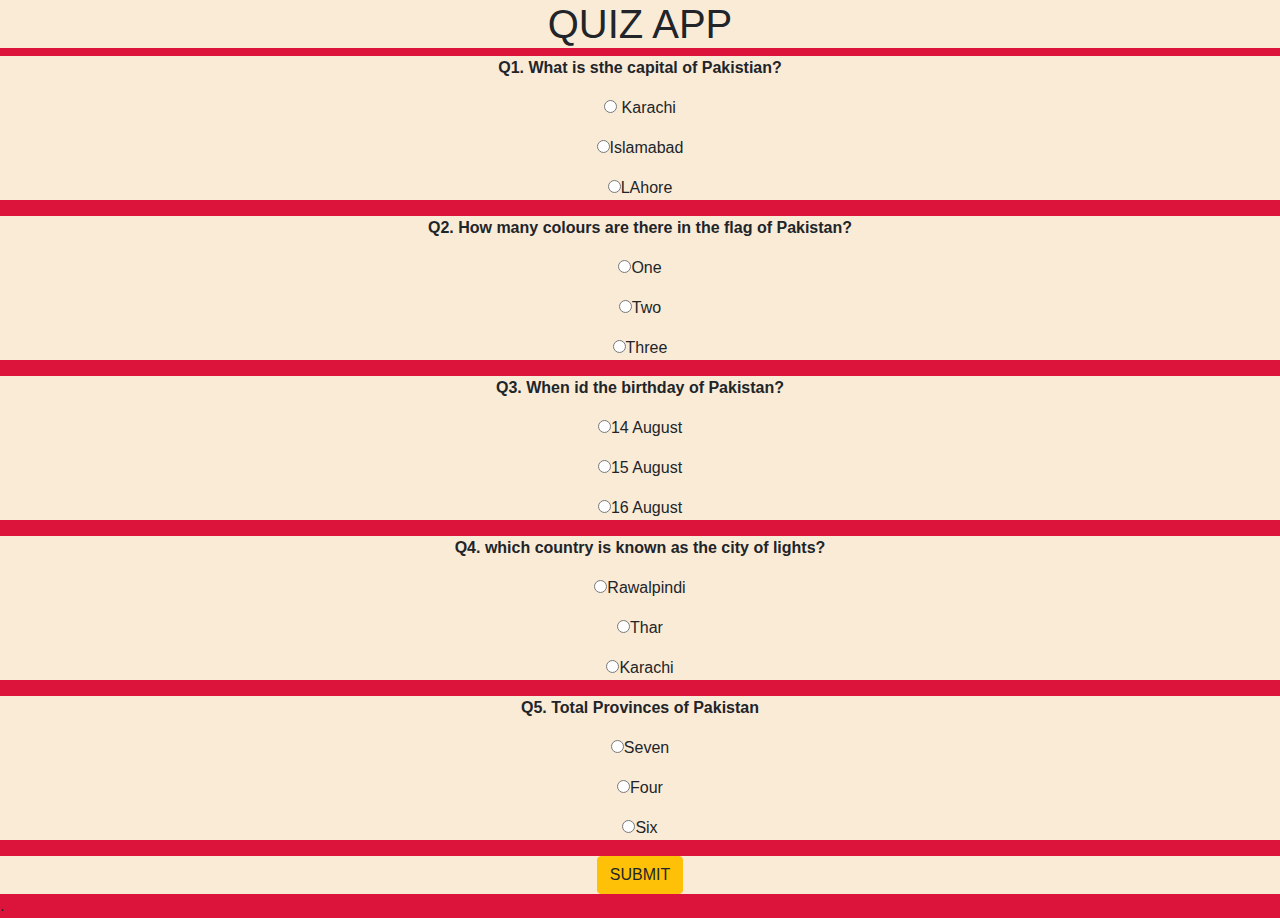
<file: index.html>
<!DOCTYPE html>
<html lang="en">

<head>
    <meta charset="UTF-8">
    <meta name="viewport" content="width=device-width, initial-scale=1.0">
    <title>QuizApp</title>
    <link rel="stylesheet" href="style.css">
    <link rel="stylesheet" href="bootstrap-4.4.1-dist/css/bootstrap.min.css">
</head>

<body style="background-color: crimson;">
    <div class="centerdiv">
        <h1 style="text-align: center;">QUIZ APP</h1>
    </div>
    <div style="background-color: antiquewhite;text-align: center;">
        <p><b>Q1. What is sthe capital of Pakistian?</b></p>
        <p><input type="radio"> Karachi</p>
        <p><input type="radio">Islamabad</p>
        <p><input type="radio">LAhore</p>

    </div>
    <div style="background-color: antiquewhite;text-align: center;">
        <p><b>Q2. How many colours are there in the flag of Pakistan?</b></p>
        <p><input type="radio">One</p>
        <p><input type="radio">Two</p>
        <p><input type="radio">Three</p>

    </div>
    <div style="background-color: antiquewhite;text-align: center;">
        <p><b>Q3. When id the birthday of Pakistan?</b></p>
        <p><input type="radio">14 August</p>
        <p><input type="radio">15 August</p>
        <p><input type="radio">16 August</p>

    </div>
    <div style="background-color: antiquewhite;text-align: center;">
        <p><b>Q4. which country is known as the city of lights?</b></p>
        <p><input type="radio">Rawalpindi</p>
        <p><input type="radio">Thar</p>
        <p><input type="radio">Karachi</p>

    </div>
    <div style="background-color: antiquewhite;text-align: center;">
        <p><b>Q5. Total Provinces of Pakistan</b></p>
        <p><input type="radio">Seven</p>
        <p><input type="radio">Four</p>
        <p><input type="radio">Six</p>

    </div>
    <div style="background-color: antiquewhite;text-align: center;">
        <a href="page1.html"><button type="button" class="btn btn-warning">SUBMIT</button></a>

    </div>

    <script src="app.js"></script>
    .
    <script src="https://code.jquery.com/jquery-3.5.1.slim.min.js"
        integrity="sha384-DfXdz2htPH0lsSSs5nCTpuj/zy4C+OGpamoFVy38MVBnE+IbbVYUew+OrCXaRkfj"
        crossorigin="anonymous"></script>
    <script src="https://cdn.jsdelivr.net/npm/popper.js@1.16.1/dist/umd/popper.min.js"
        integrity="sha384-9/reFTGAW83EW2RDu2S0VKaIzap3H66lZH81PoYlFhbGU+6BZp6G7niu735Sk7lN"
        crossorigin="anonymous"></script>
    <script src="https://stackpath.bootstrapcdn.com/bootstrap/4.5.2/js/bootstrap.min.js"
        integrity="sha384-B4gt1jrGC7Jh4AgTPSdUtOBvfO8shuf57BaghqFfPlYxofvL8/KUEfYiJOMMV+rV"
        crossorigin="anonymous"></script>
</body>

</html>
</file>
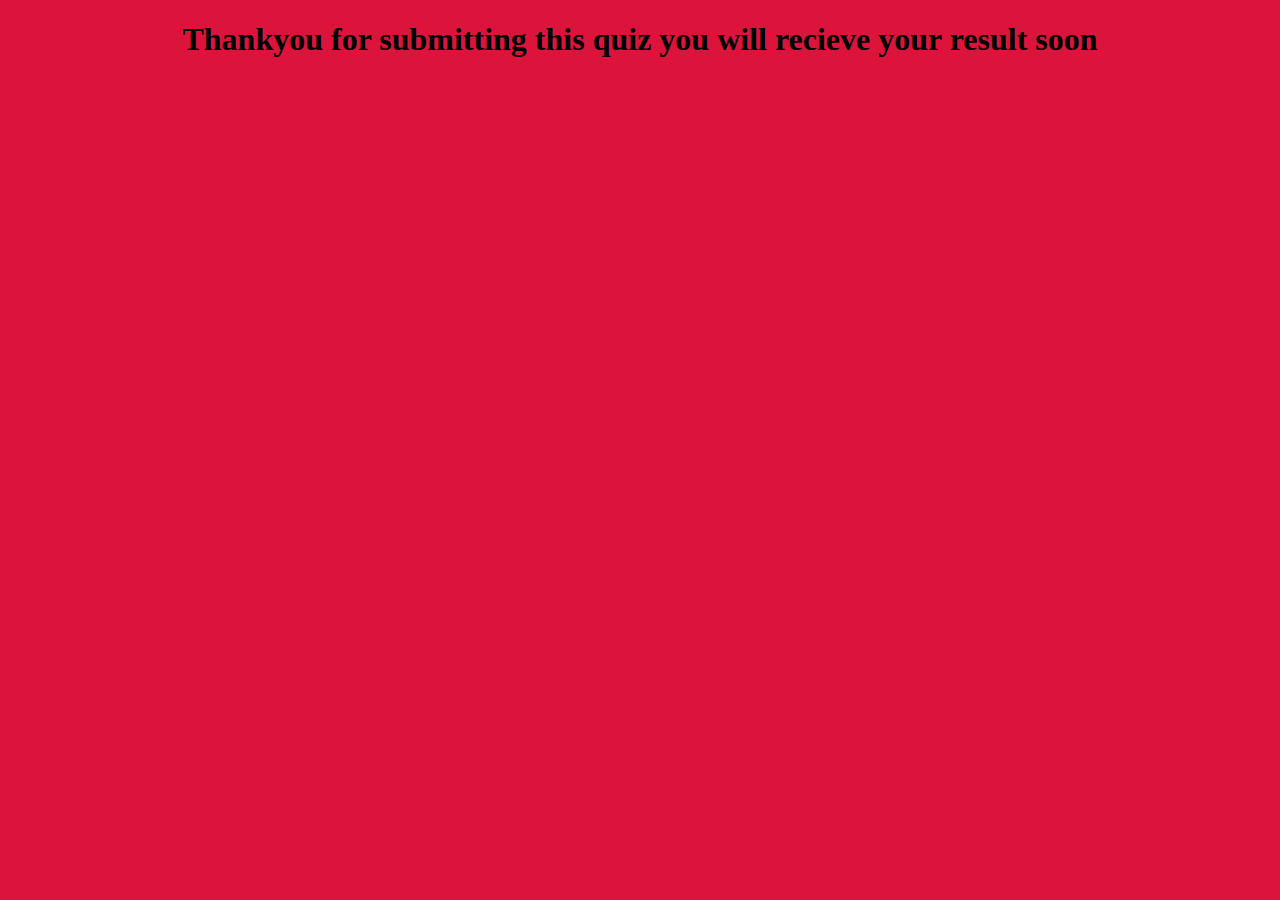
<file: page1.html>
<!DOCTYPE html>
<html lang="en">
<head>
    <meta charset="UTF-8">
    <meta name="viewport" content="width=device-width, initial-scale=1.0">
    <title>QuizApp</title>
</head>
<body style="background-color: crimson; text-align: center;">
    <h1>Thankyou for submitting this quiz you will recieve your result soon</h1>
</body>
</html>
</file>
<file: style.css>
.centerdiv{
    /* width: 500px;
    height: 500px; */
    background-color: antiquewhite;
    
}

@media only screen and (max-width: 600px) {
    .centerdiv {
        width: 380px;
        height: 450px;
    }
}
</file>
